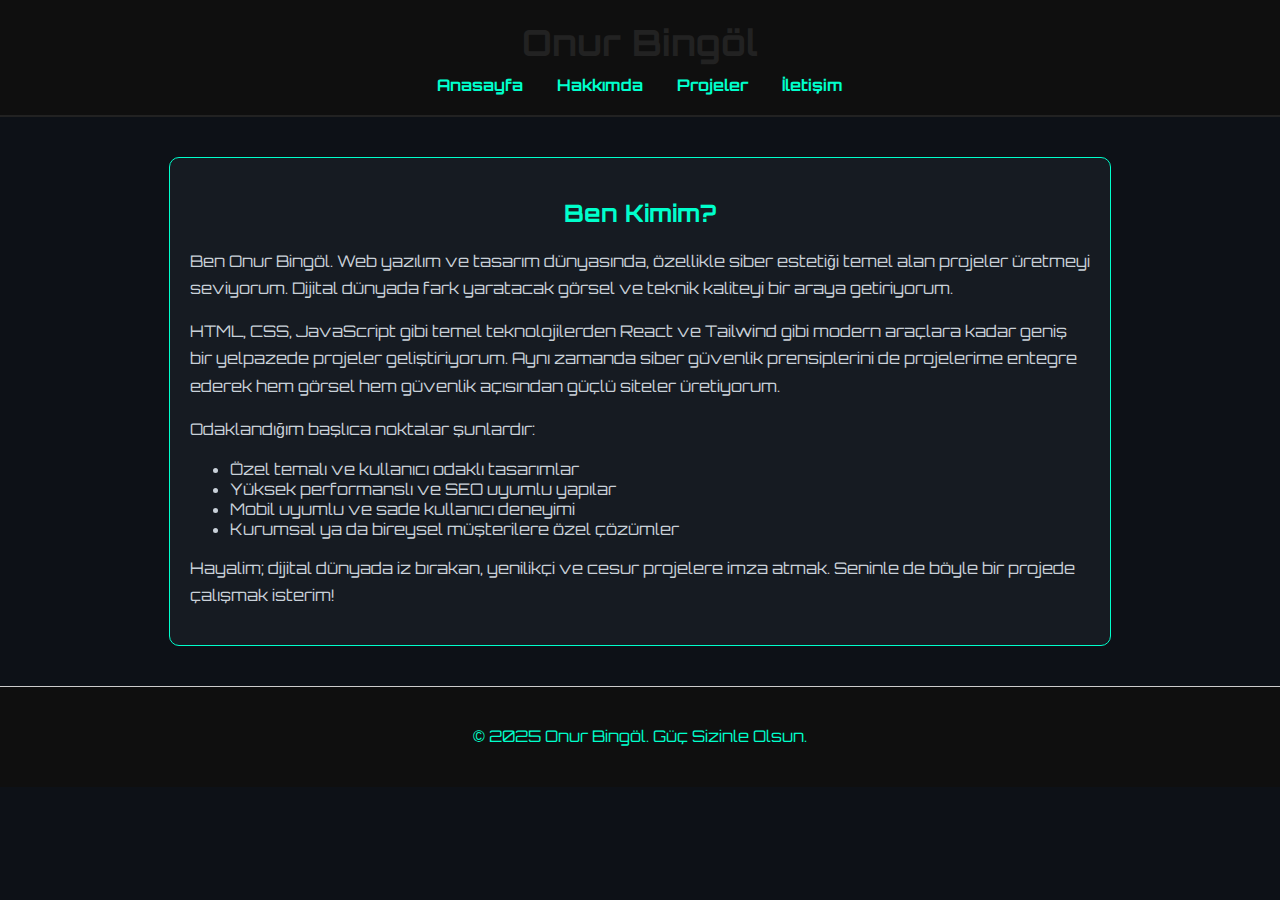
<file: about.html>
<!DOCTYPE html>
<html lang="tr">
<head>
  <meta charset="UTF-8" />
  <meta name="viewport" content="width=device-width, initial-scale=1.0"/>
  <title>Hakkımda - Onur Bingöl</title>
  <link href="https://fonts.googleapis.com/css2?family=Orbitron:wght@400;700&display=swap" rel="stylesheet">
  <link rel="stylesheet" href="style.css" />
  <style>
    body { font-family: 'Orbitron', sans-serif; background: #0d1117; color: #c9d1d9; margin: 0; }
    header, footer { background: #0f0f0f; color: #00ffcc; text-align: center; padding: 20px; }
    nav a { color: #00ffcc; margin: 0 15px; text-decoration: none; }
    .about-container { max-width: 900px; margin: 40px auto; padding: 20px; background: #161b22; border: 1px solid #00ffcc; border-radius: 10px; }
    h2 { color: #00ffcc; text-align: center; }
    p { line-height: 1.7; }
  </style>
</head>
<body>
  <header>
    <h1>Onur Bingöl</h1>
    <nav>
      <a href="index.html">Anasayfa</a>
      <a href="about.html">Hakkımda</a>
      <a href="portfolio.html">Projeler</a>
      <a href="contact.html">İletişim</a>
    </nav>
  </header>

  <main class="about-container">
    <h2>Ben Kimim?</h2>
    <p>Ben Onur Bingöl. Web yazılım ve tasarım dünyasında, özellikle siber estetiği temel alan projeler üretmeyi seviyorum. Dijital dünyada fark yaratacak görsel ve teknik kaliteyi bir araya getiriyorum.</p>
    <p>HTML, CSS, JavaScript gibi temel teknolojilerden React ve Tailwind gibi modern araçlara kadar geniş bir yelpazede projeler geliştiriyorum. Aynı zamanda siber güvenlik prensiplerini de projelerime entegre ederek hem görsel hem güvenlik açısından güçlü siteler üretiyorum.</p>
    <p>Odaklandığım başlıca noktalar şunlardır:</p>
    <ul>
      <li>Özel temalı ve kullanıcı odaklı tasarımlar</li>
      <li>Yüksek performanslı ve SEO uyumlu yapılar</li>
      <li>Mobil uyumlu ve sade kullanıcı deneyimi</li>
      <li>Kurumsal ya da bireysel müşterilere özel çözümler</li>
    </ul>
    <p>Hayalim; dijital dünyada iz bırakan, yenilikçi ve cesur projelere imza atmak. Seninle de böyle bir projede çalışmak isterim!</p>
  </main>

  <footer>
    <p>&copy; 2025 Onur Bingöl. Güç Sizinle Olsun.</p>
  </footer>
</body>
</html>
</file>
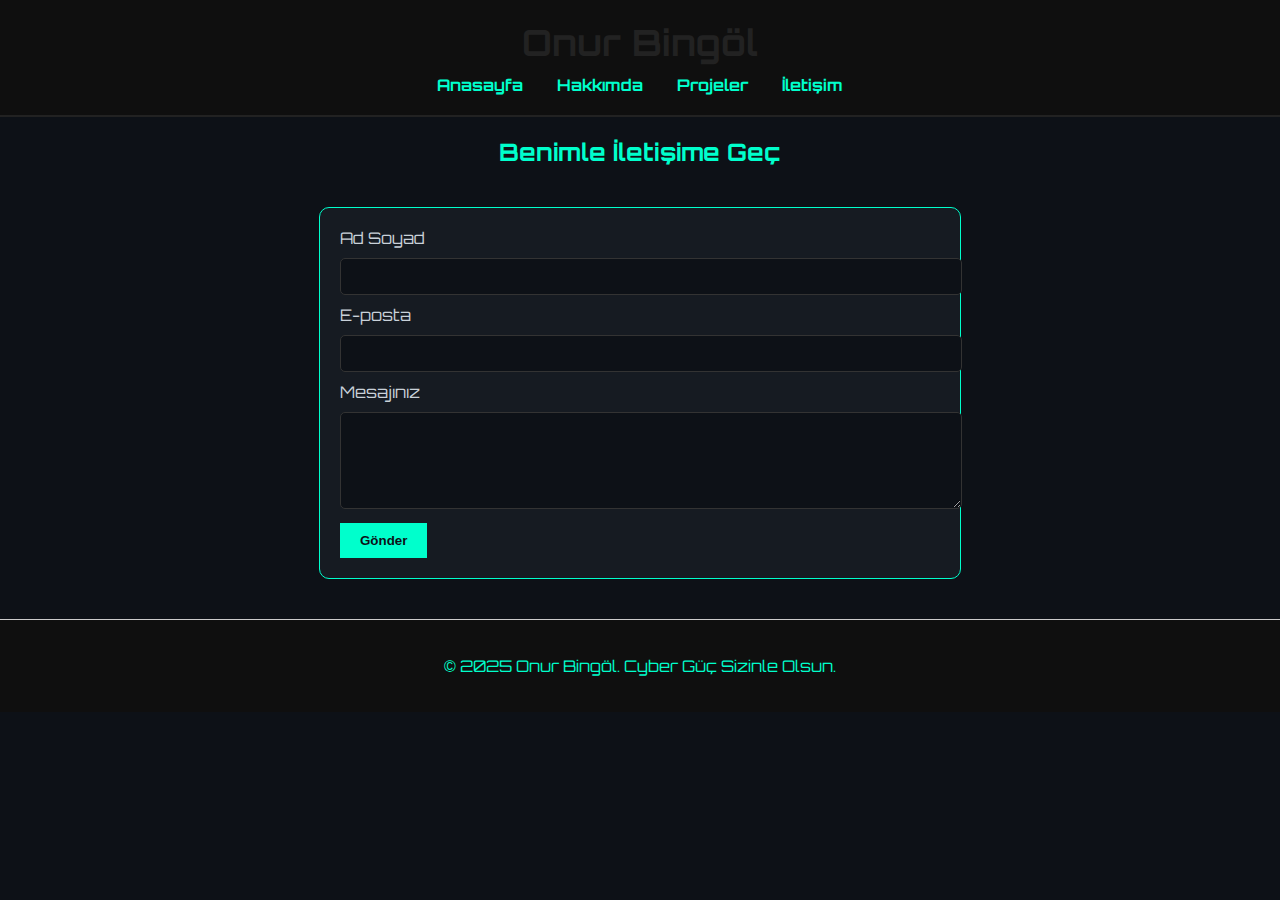
<file: contact.html>
<!DOCTYPE html>
<html lang="tr">
<head>
  <meta charset="UTF-8">
  <meta name="viewport" content="width=device-width, initial-scale=1.0">
  <title>İletişim - Onur Bingöl</title>
  <link href="https://fonts.googleapis.com/css2?family=Orbitron:wght@400;700&display=swap" rel="stylesheet">
  <link rel="stylesheet" href="style.css">
  <style>
    body { font-family: 'Orbitron', sans-serif; background: #0d1117; color: #c9d1d9; margin: 0; }
    header, footer { background: #0f0f0f; color: #00ffcc; text-align: center; padding: 20px; }
    nav a { color: #00ffcc; margin: 0 15px; text-decoration: none; }
    form { max-width: 600px; margin: 40px auto; background: #161b22; padding: 20px; border-radius: 10px; border: 1px solid #00ffcc; }
    input, textarea { width: 100%; padding: 10px; margin: 10px 0; background: #0d1117; color: white; border: 1px solid #333; border-radius: 5px; }
    button { padding: 10px 20px; background: #00ffcc; color: #0d1117; border: none; font-weight: bold; cursor: pointer; }
  </style>
</head>
<body>
  <header>
    <h1>Onur Bingöl</h1>
    <nav>
      <a href="index.html">Anasayfa</a>
      <a href="about.html">Hakkımda</a>
      <a href="portfolio.html">Projeler</a>
      <a href="contact.html">İletişim</a>
    </nav>
  </header>

  <main>
    <h2 style="text-align:center; color:#00ffcc;">Benimle İletişime Geç</h2>
    <form>
      <form action="https://formsubmit.co/cyberage.world@gmail.com" method="POST">
  <input type="hidden" name="_captcha" value="false">
  <label for="name">Ad Soyad</label>
  <input type="text" id="name" name="name" required>

  <label for="email">E-posta</label>
  <input type="email" id="email" name="email" required>

  <label for="message">Mesajınız</label>
  <textarea id="message" name="message" rows="5" required></textarea>

  <button type="submit">Gönder</button>
</form>

    </form>
  </main>

  <footer>
    <p>&copy; 2025 Onur Bingöl. Cyber Güç Sizinle Olsun.</p>
  </footer>
</body>
</html>
</file>
<file: style.css>
body {
  margin: 0;
  font-family: 'Orbitron', sans-serif;
  background-color: #ffffff;
  color: #1f1f1f;
  transition: background-color 0.8s, color 0.8s;
}
header {
  background: #f3f3f3;
  border-bottom: 2px solid #222;
  padding: 20px;
  text-align: center;
}
header h1 {
  color: #222;
  font-size: 36px;
  margin: 0;
}
nav {
  margin-top: 10px;
}
nav a {
  color: #222;
  margin: 0 15px;
  text-decoration: none;
  font-weight: bold;
  transition: color 0.3s;
}
nav a:hover {
  color: #007acc;
}
.hero {
  padding: 100px 20px;
  background: #e0e0e0;
  text-align: center;
  color: #222;
}
.hero h2 {
  font-size: 48px;
  margin-bottom: 20px;
}
.hero p {
  font-size: 20px;
  max-width: 600px;
  margin: auto;
}
.btn {
  display: inline-block;
  margin-top: 30px;
  padding: 12px 25px;
  background: #007acc;
  color: white;
  font-weight: bold;
  text-decoration: none;
  border-radius: 5px;
  transition: transform 0.3s ease;
}
.btn:hover {
  transform: scale(1.05);
  background: #005999;
}
footer {
  background-color: #f3f3f3;
  color: #444;
  padding: 20px;
  text-align: center;
  border-top: 1px solid #ccc;
}
.reveal {
  opacity: 0;
  transform: translateY(20px);
  transition: opacity 1s ease, transform 1s ease;
}
.reveal.active {
  opacity: 1;
  transform: translateY(0px);
}
</file>
